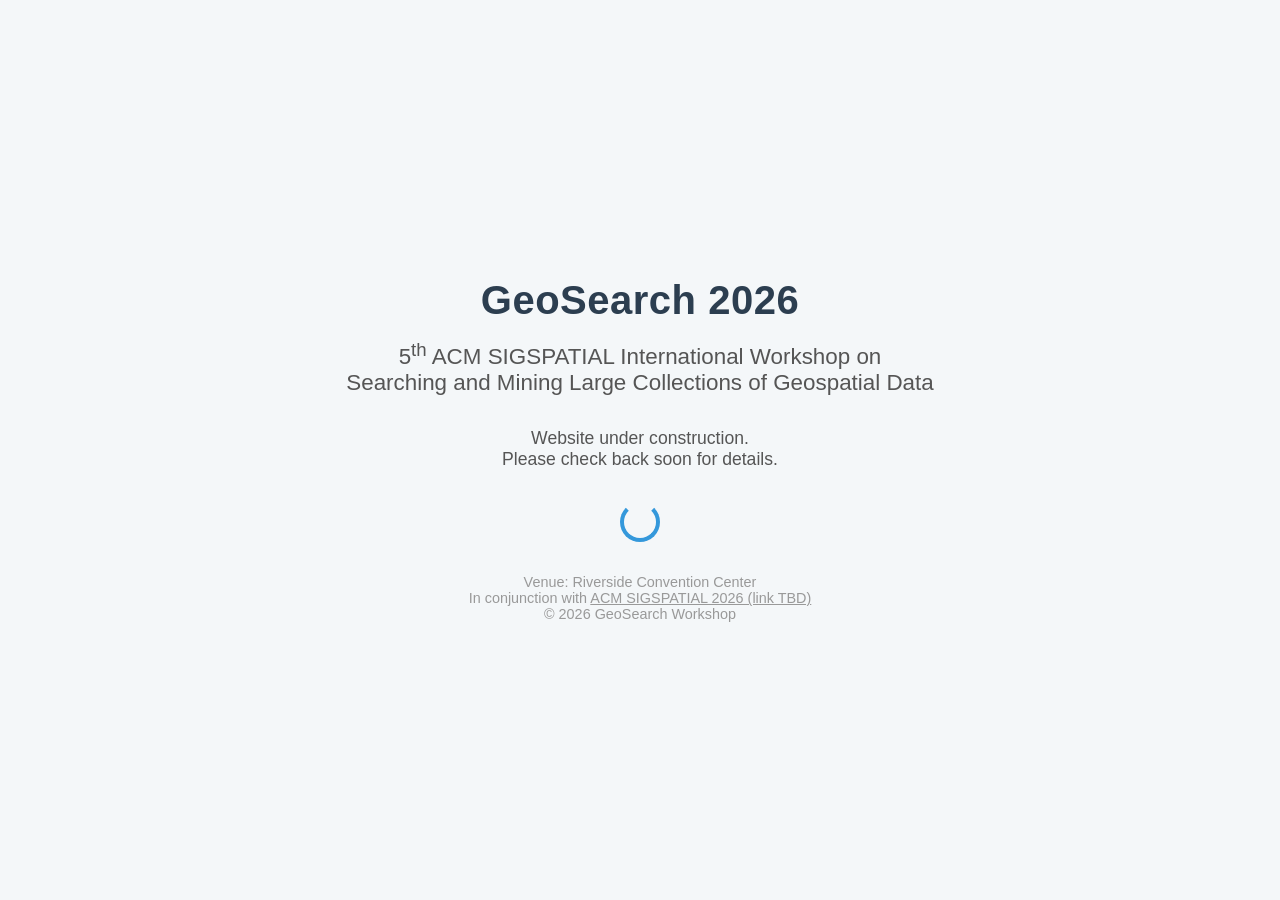
<file: landing.html>
<!DOCTYPE html>
<html lang="en">
<head>
  <meta charset="UTF-8" />
  <meta name="viewport" content="width=device-width, initial-scale=1.0" />
  <title>GeoSearch 2026 | Coming Soon</title>
  <style>
    :root {
      --primary: #2c3e50;
      --accent: #3498db;
      --background: #f4f7f9;
      --text: #333;
    }

    * {
      margin: 0;
      padding: 0;
      box-sizing: border-box;
    }

    body, html {
      height: 100%;
      font-family: 'Segoe UI', Roboto, sans-serif;
      background: var(--background);
      color: var(--text);
      display: flex;
      align-items: center;
      justify-content: center;
    }

    .container {
      text-align: center;
      padding: 2rem;
      max-width: 700px;
    }

    h1 {
      font-size: 2.5rem;
      color: var(--primary);
      margin-bottom: 1rem;
      letter-spacing: 0.5px;
    }

    h2 {
      font-size: 1.4rem;
      font-weight: normal;
      color: #555;
      margin-bottom: 2rem;
    }

    p {
      font-size: 1.1rem;
      color: #555;
    }

    .spinner {
      margin: 2rem auto;
      width: 40px;
      height: 40px;
      border: 4px solid var(--accent);
      border-top: 4px solid transparent;
      border-radius: 50%;
      animation: spin 1s linear infinite;
    }

    @keyframes spin {
      to {
        transform: rotate(360deg);
      }
    }

    footer {
      margin-top: 2rem;
      font-size: 0.9rem;
      color: #999;
    }
  </style>
</head>
<body>
  <div class="container">
    <h1>GeoSearch 2026</h1>
    <h2>5<sup>th</sup> ACM SIGSPATIAL International Workshop on<br>Searching and Mining Large Collections of Geospatial Data</h2>
    <p>Website under construction.<br>Please check back soon for details.</p>
    <div class="spinner"></div>
    <footer>
      Venue: Riverside Convention Center<br>
      In conjunction with <a href="#" style="color: #999;" target="_blank" rel="noopener noreferrer">ACM SIGSPATIAL 2026 (link TBD)</a><br>
      &copy; 2026 GeoSearch Workshop
    </footer>
  </div>
</body>
</html>
</file>
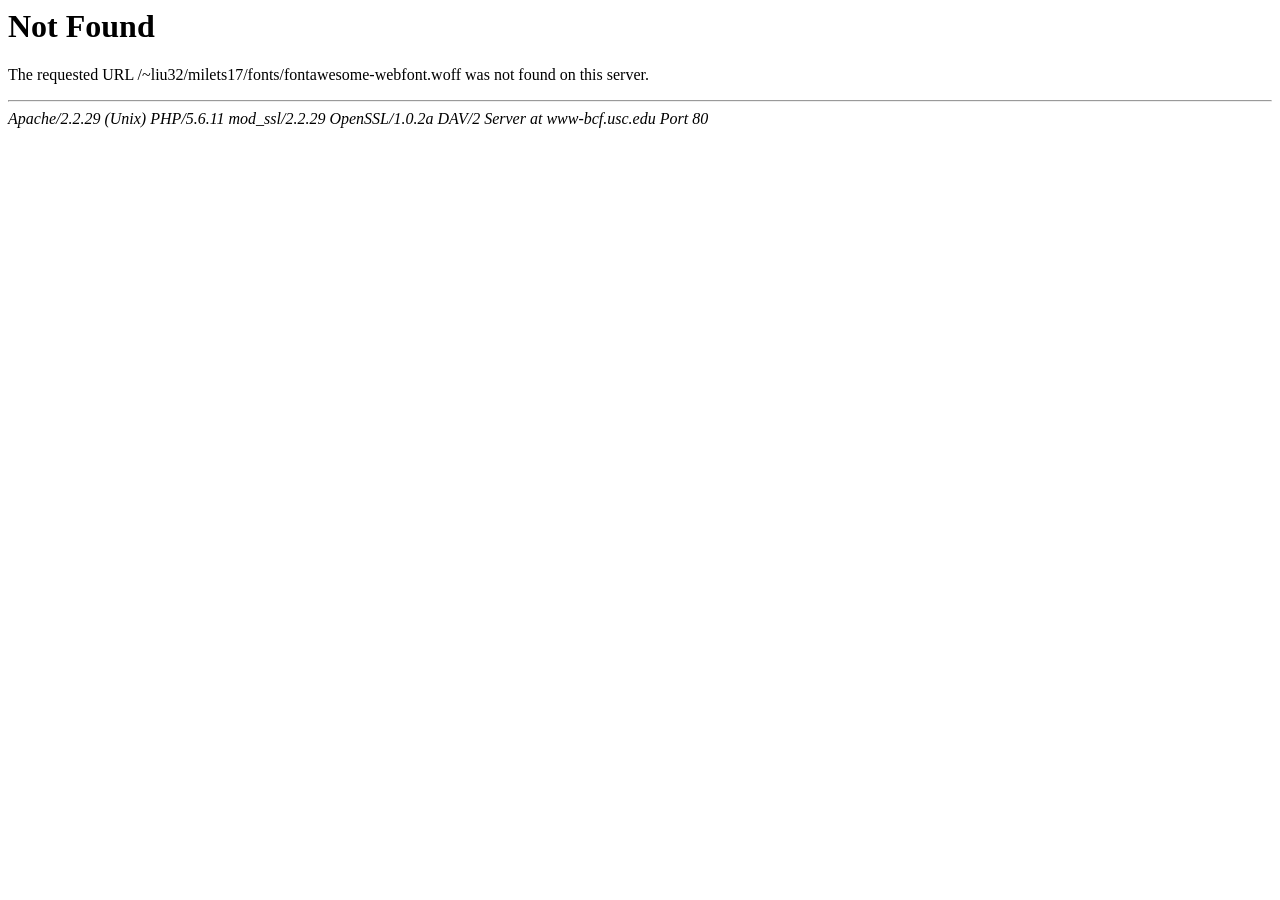
<file: fonts/fontawesome-webfont78ce-2.html>
<!DOCTYPE HTML PUBLIC "-//IETF//DTD HTML 2.0//EN">
<html><head>
<title>404 Not Found</title>
</head><body>
<h1>Not Found</h1>
<p>The requested URL /~liu32/milets17/fonts/fontawesome-webfont.woff was not found on this server.</p>
<hr>
<address>Apache/2.2.29 (Unix) PHP/5.6.11 mod_ssl/2.2.29 OpenSSL/1.0.2a DAV/2 Server at www-bcf.usc.edu Port 80</address>
</body></html>
</file>
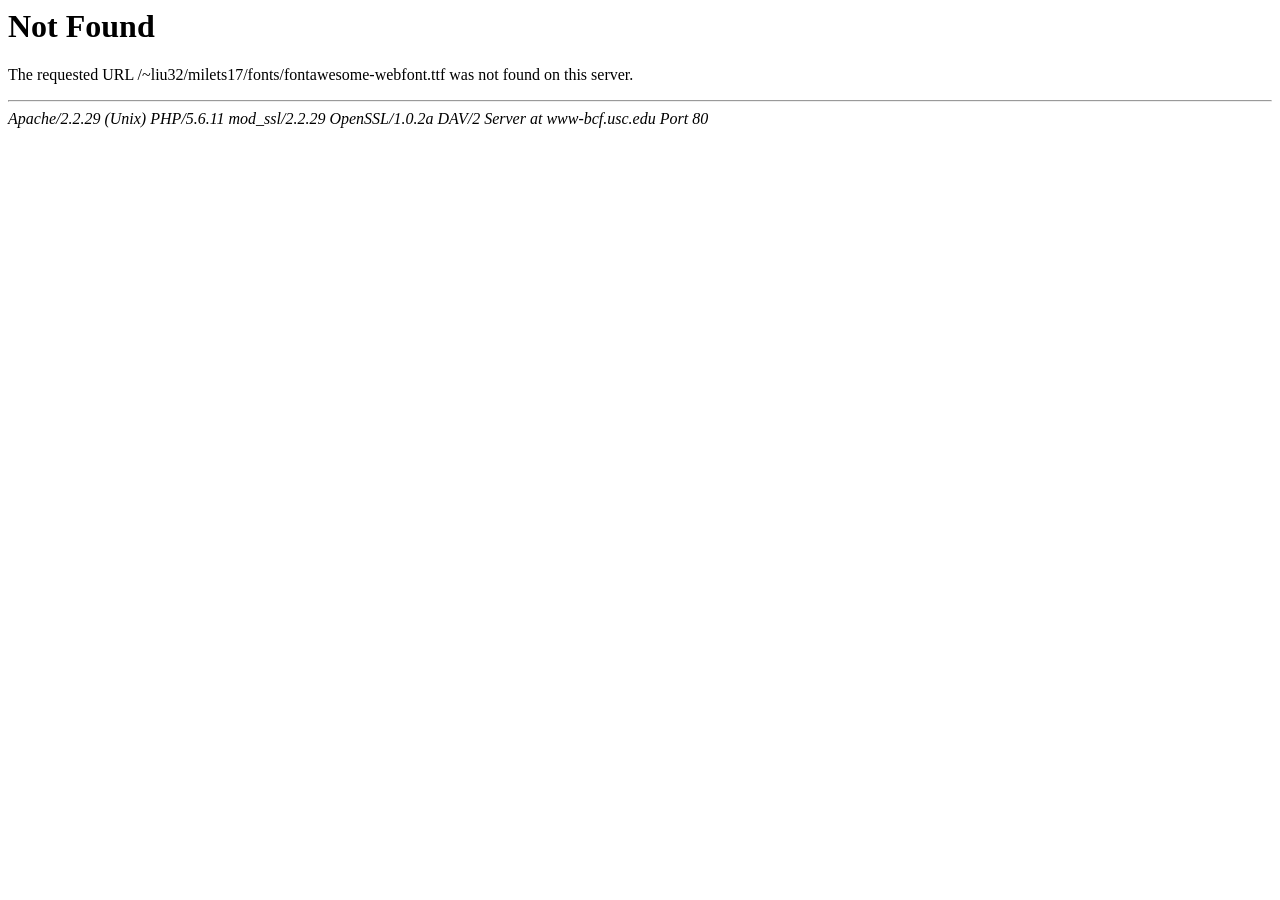
<file: fonts/fontawesome-webfont78ce-3.html>
<!DOCTYPE HTML PUBLIC "-//IETF//DTD HTML 2.0//EN">
<html><head>
<title>404 Not Found</title>
</head><body>
<h1>Not Found</h1>
<p>The requested URL /~liu32/milets17/fonts/fontawesome-webfont.ttf was not found on this server.</p>
<hr>
<address>Apache/2.2.29 (Unix) PHP/5.6.11 mod_ssl/2.2.29 OpenSSL/1.0.2a DAV/2 Server at www-bcf.usc.edu Port 80</address>
</body></html>
</file>
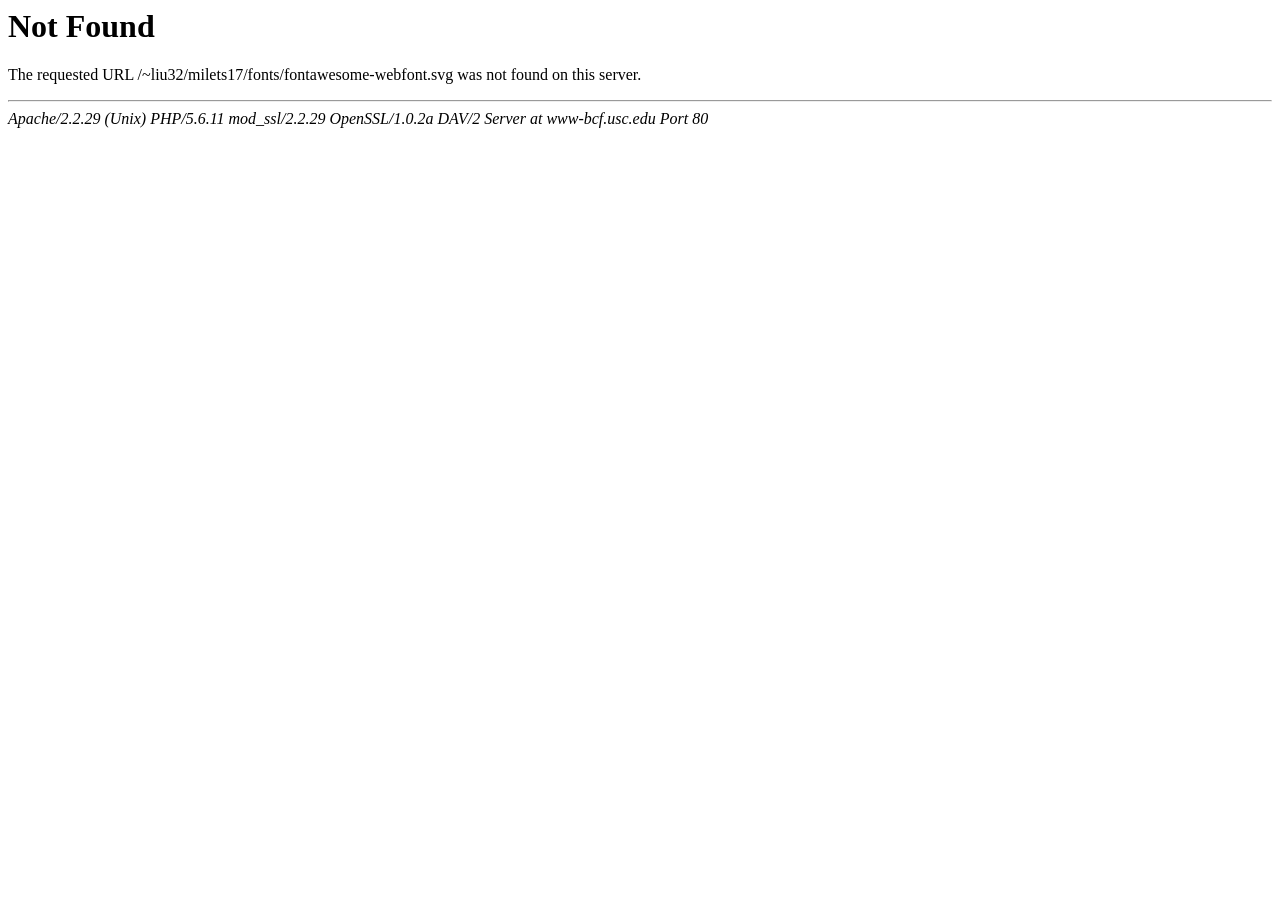
<file: fonts/fontawesome-webfont78ce-4.html>
<!DOCTYPE HTML PUBLIC "-//IETF//DTD HTML 2.0//EN">
<html><head>
<title>404 Not Found</title>
</head><body>
<h1>Not Found</h1>
<p>The requested URL /~liu32/milets17/fonts/fontawesome-webfont.svg was not found on this server.</p>
<hr>
<address>Apache/2.2.29 (Unix) PHP/5.6.11 mod_ssl/2.2.29 OpenSSL/1.0.2a DAV/2 Server at www-bcf.usc.edu Port 80</address>
</body></html>
</file>
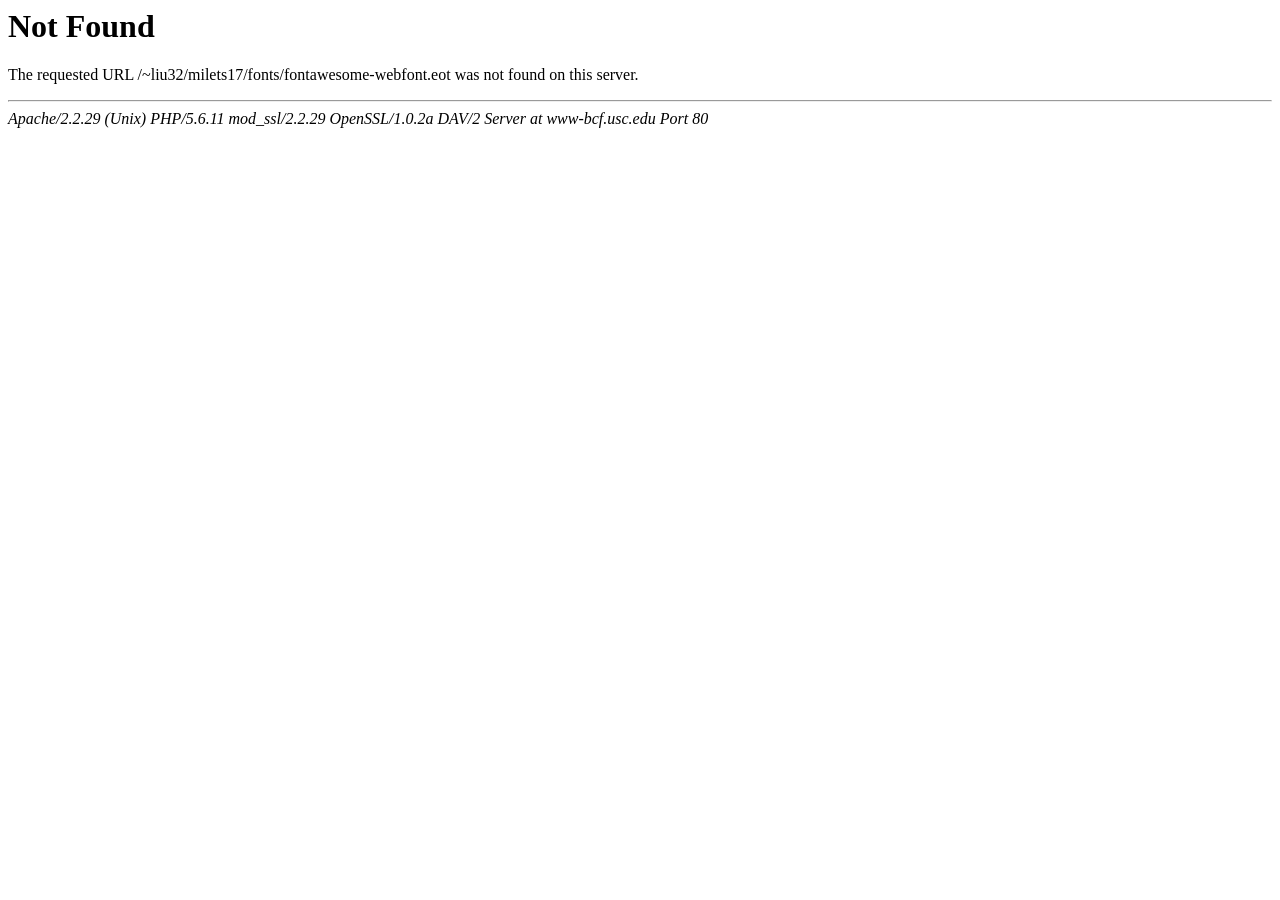
<file: fonts/fontawesome-webfont78ce.html>
<!DOCTYPE HTML PUBLIC "-//IETF//DTD HTML 2.0//EN">
<html><head>
<title>404 Not Found</title>
</head><body>
<h1>Not Found</h1>
<p>The requested URL /~liu32/milets17/fonts/fontawesome-webfont.eot was not found on this server.</p>
<hr>
<address>Apache/2.2.29 (Unix) PHP/5.6.11 mod_ssl/2.2.29 OpenSSL/1.0.2a DAV/2 Server at www-bcf.usc.edu Port 80</address>
</body></html>
</file>
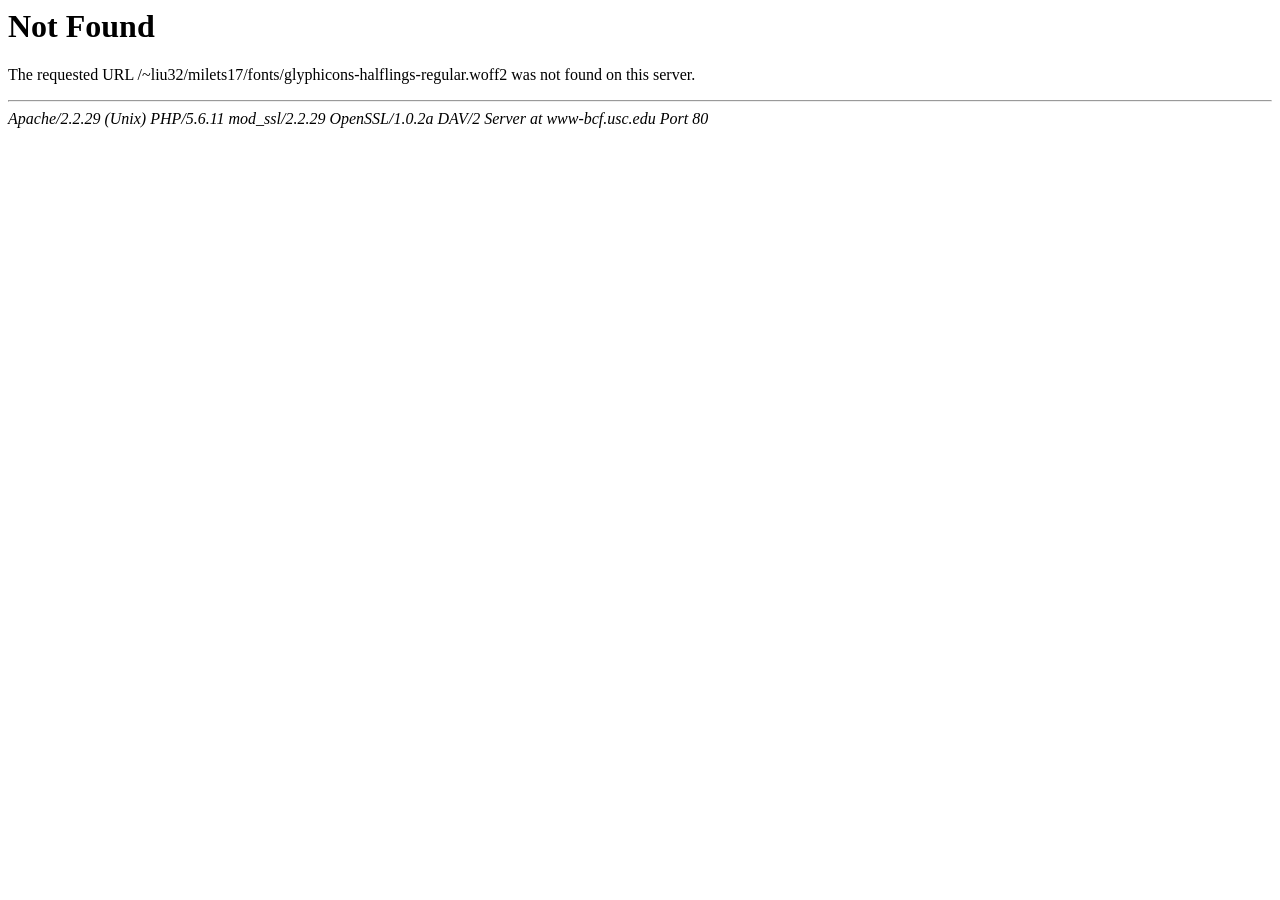
<file: fonts/glyphicons-halflings-regular-2.html>
<!DOCTYPE HTML PUBLIC "-//IETF//DTD HTML 2.0//EN">
<html><head>
<title>404 Not Found</title>
</head><body>
<h1>Not Found</h1>
<p>The requested URL /~liu32/milets17/fonts/glyphicons-halflings-regular.woff2 was not found on this server.</p>
<hr>
<address>Apache/2.2.29 (Unix) PHP/5.6.11 mod_ssl/2.2.29 OpenSSL/1.0.2a DAV/2 Server at www-bcf.usc.edu Port 80</address>
</body></html>
</file>
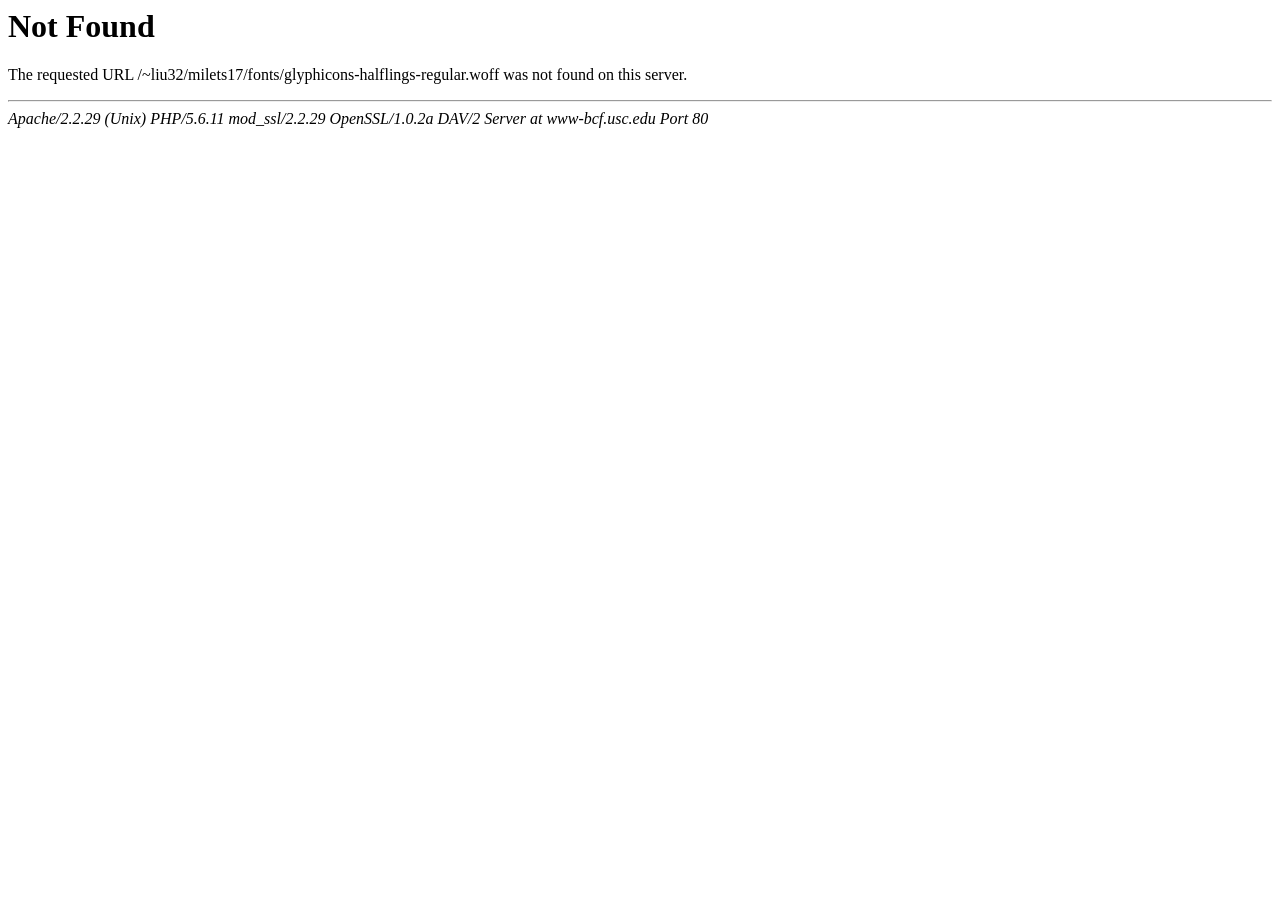
<file: fonts/glyphicons-halflings-regular-3.html>
<!DOCTYPE HTML PUBLIC "-//IETF//DTD HTML 2.0//EN">
<html><head>
<title>404 Not Found</title>
</head><body>
<h1>Not Found</h1>
<p>The requested URL /~liu32/milets17/fonts/glyphicons-halflings-regular.woff was not found on this server.</p>
<hr>
<address>Apache/2.2.29 (Unix) PHP/5.6.11 mod_ssl/2.2.29 OpenSSL/1.0.2a DAV/2 Server at www-bcf.usc.edu Port 80</address>
</body></html>
</file>
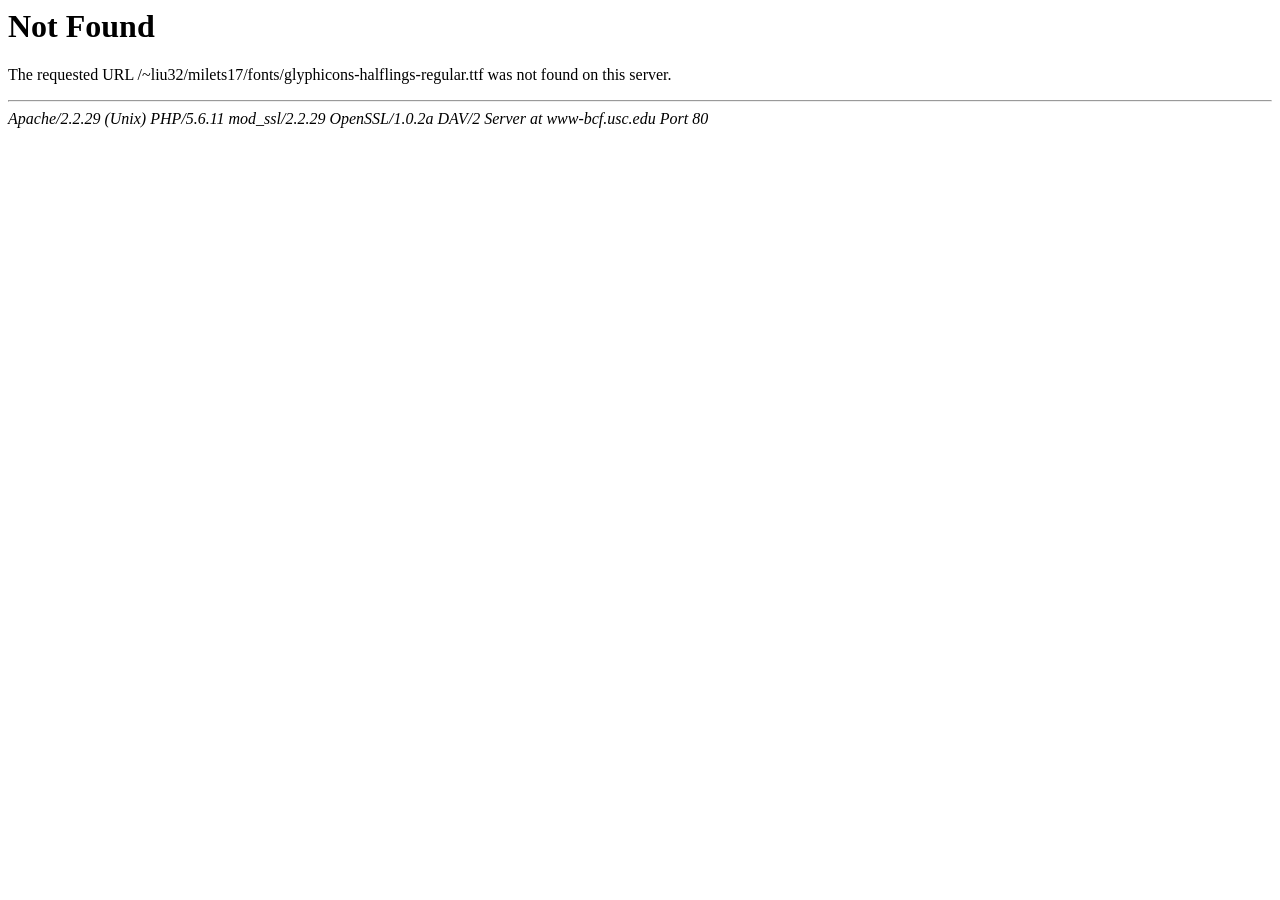
<file: fonts/glyphicons-halflings-regular-4.html>
<!DOCTYPE HTML PUBLIC "-//IETF//DTD HTML 2.0//EN">
<html><head>
<title>404 Not Found</title>
</head><body>
<h1>Not Found</h1>
<p>The requested URL /~liu32/milets17/fonts/glyphicons-halflings-regular.ttf was not found on this server.</p>
<hr>
<address>Apache/2.2.29 (Unix) PHP/5.6.11 mod_ssl/2.2.29 OpenSSL/1.0.2a DAV/2 Server at www-bcf.usc.edu Port 80</address>
</body></html>
</file>
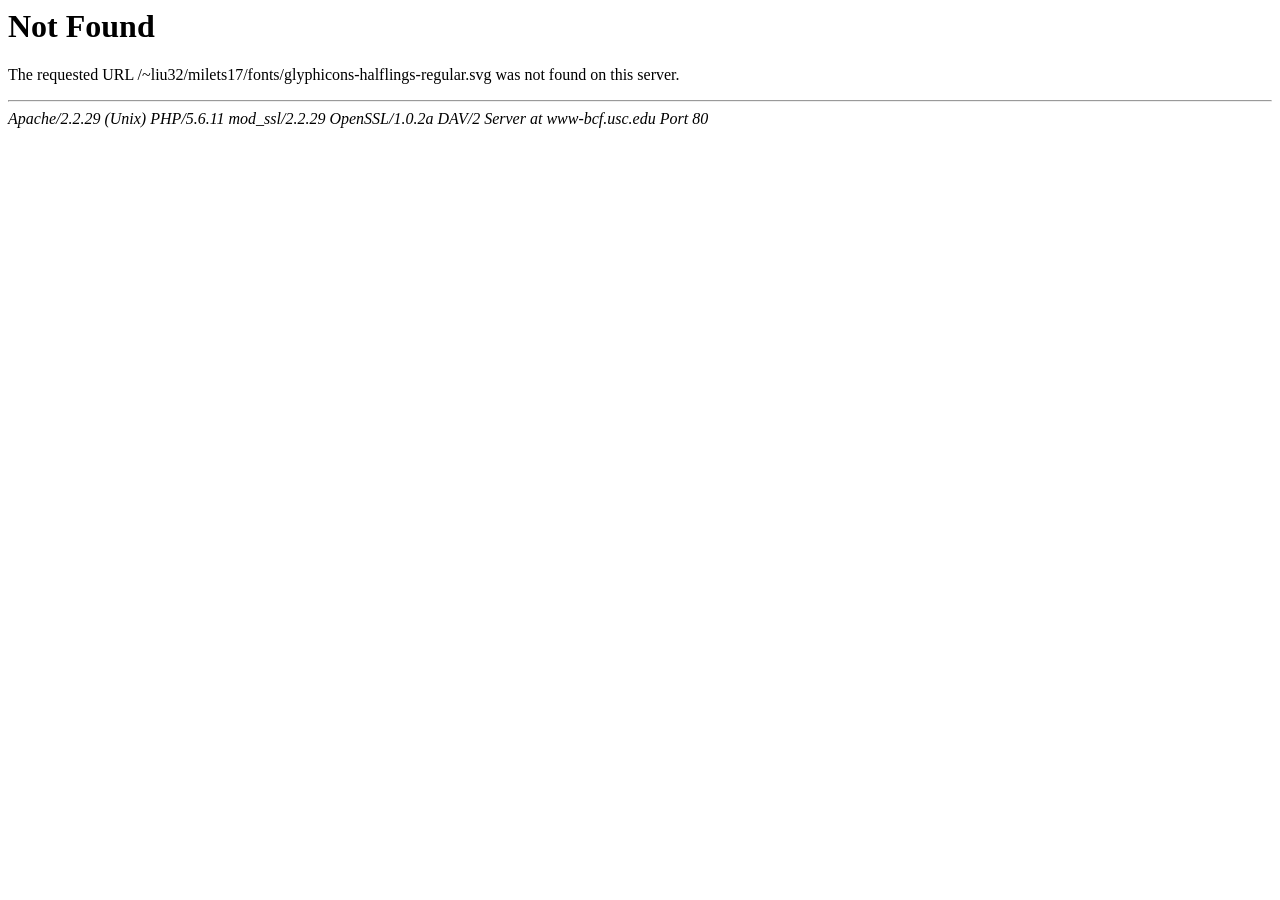
<file: fonts/glyphicons-halflings-regular-5.html>
<!DOCTYPE HTML PUBLIC "-//IETF//DTD HTML 2.0//EN">
<html><head>
<title>404 Not Found</title>
</head><body>
<h1>Not Found</h1>
<p>The requested URL /~liu32/milets17/fonts/glyphicons-halflings-regular.svg was not found on this server.</p>
<hr>
<address>Apache/2.2.29 (Unix) PHP/5.6.11 mod_ssl/2.2.29 OpenSSL/1.0.2a DAV/2 Server at www-bcf.usc.edu Port 80</address>
</body></html>
</file>
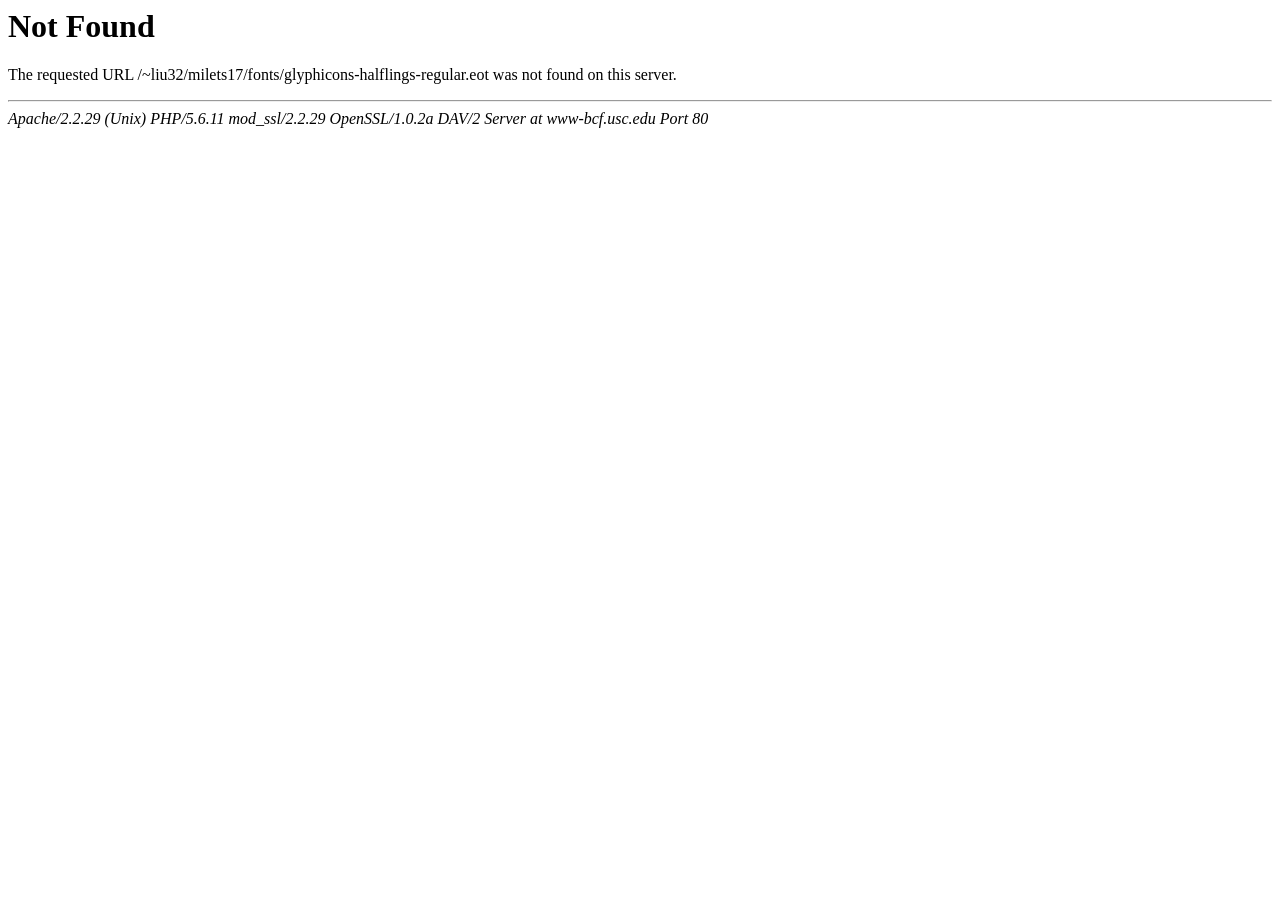
<file: fonts/glyphicons-halflings-regular.html>
<!DOCTYPE HTML PUBLIC "-//IETF//DTD HTML 2.0//EN">
<html><head>
<title>404 Not Found</title>
</head><body>
<h1>Not Found</h1>
<p>The requested URL /~liu32/milets17/fonts/glyphicons-halflings-regular.eot was not found on this server.</p>
<hr>
<address>Apache/2.2.29 (Unix) PHP/5.6.11 mod_ssl/2.2.29 OpenSSL/1.0.2a DAV/2 Server at www-bcf.usc.edu Port 80</address>
</body></html>
</file>
